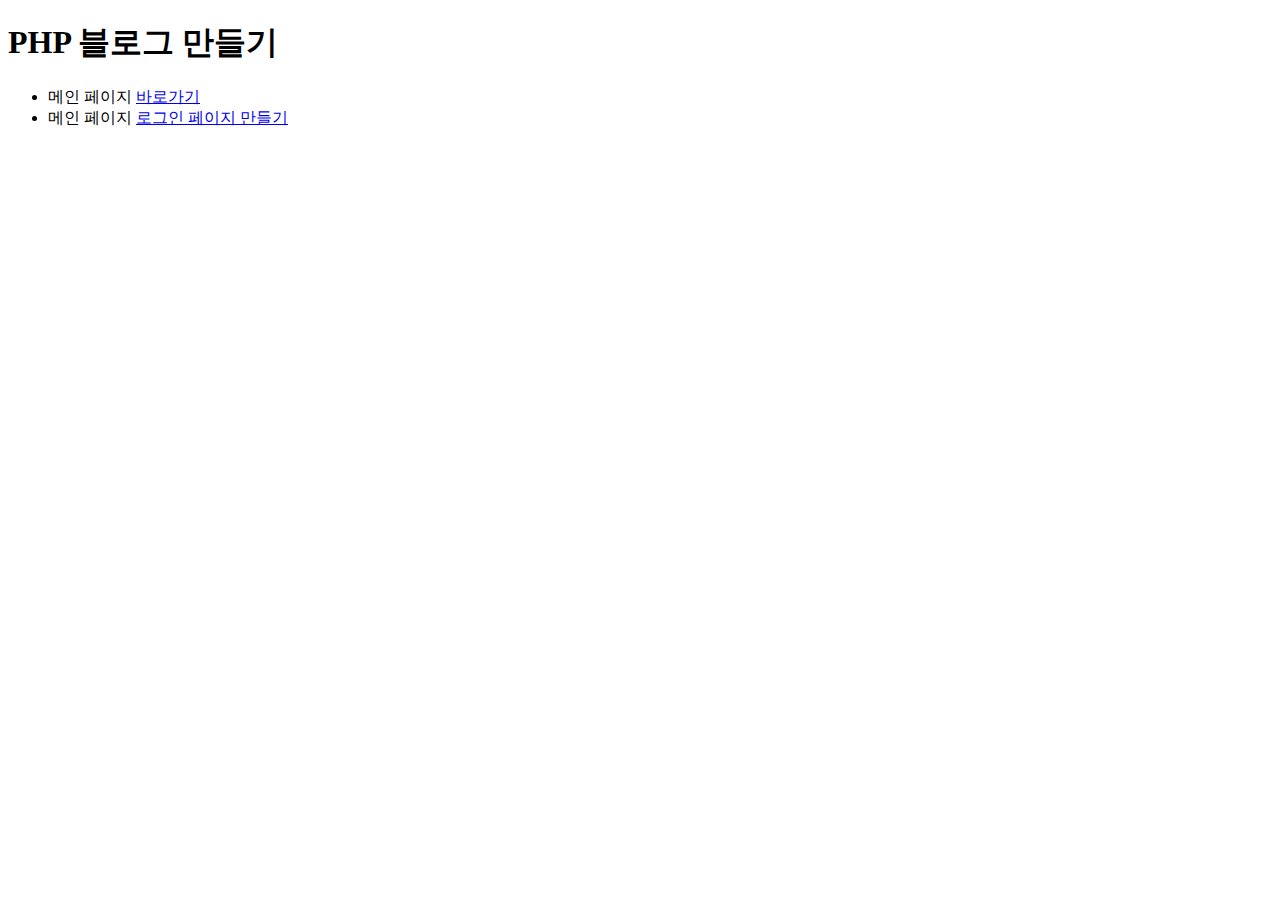
<file: html/index.html>
<!DOCTYPE html>
<html lang="en">
<head>
    <meta charset="UTF-8">
    <meta http-equiv="X-UA-Compatible" content="IE=edge">
    <meta name="viewport" content="width=device-width, initial-scale=1.0">
    <title>PHP 블로그 만들기</title>
</head>
<body>
    <h1>PHP 블로그 만들기</h1>

    <div>
        <ul>
            <li>메인 페이지 <a href="main.html">바로가기</a></li>
            <li>메인 페이지 <a href="main.html">로그인 페이지 만들기</a></li>
        </ul>
    </div>
</body>
</html>
</file>
